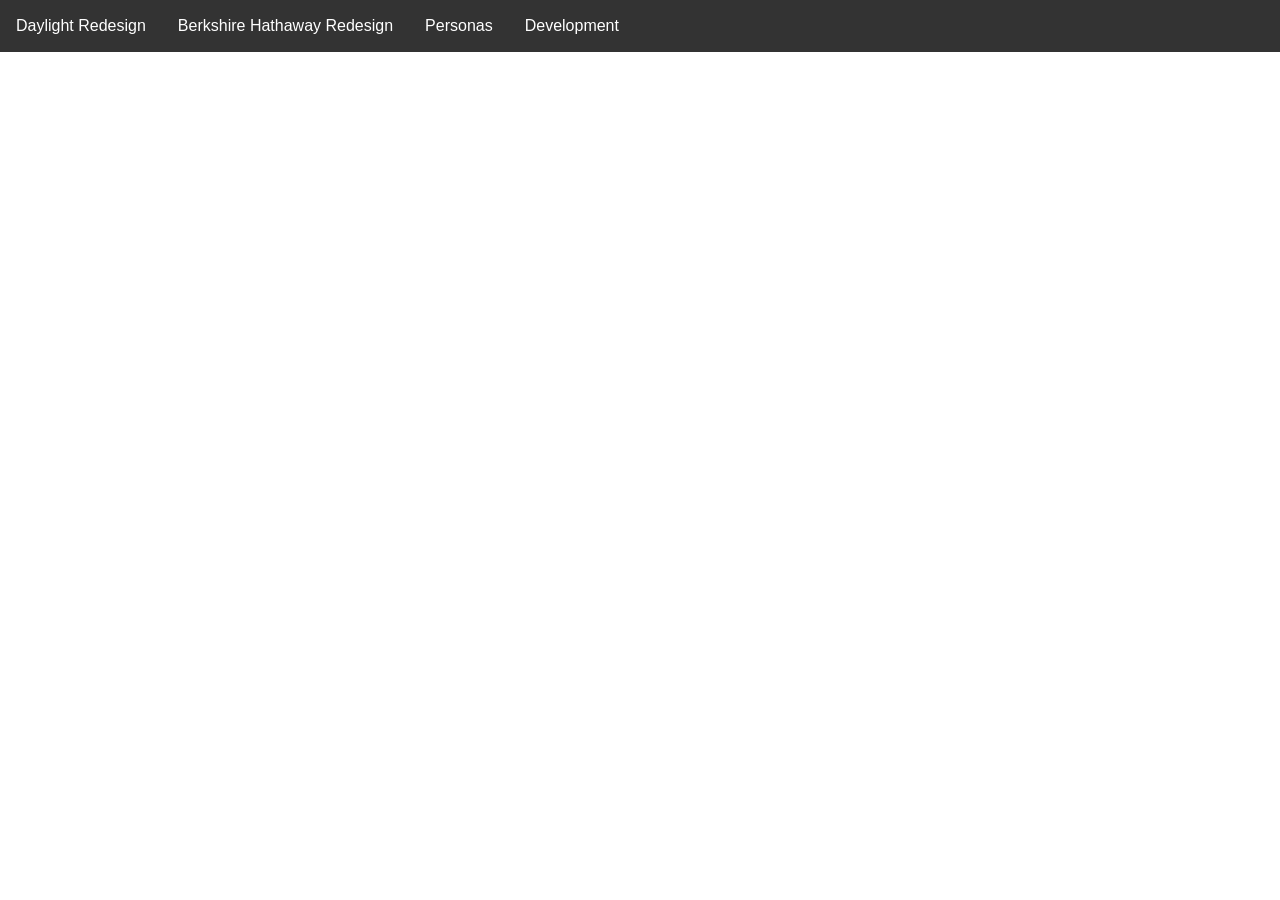
<file: public/index.html>
<!DOCTYPE html>
<html lang="en">
  <head>
    <meta charset="utf-8" />
    <link rel="icon" href="%PUBLIC_URL%/favicon.ico" />
    <link
    rel="stylesheet"
    href="https://maxcdn.bootstrapcdn.com/bootstrap/4.2.1/css/bootstrap.min.css"
    integrity="sha384-GJzZqFGwb1QTTN6wy59ffF1BuGJpLSa9DkKMp0DgiMDm4iYMj70gZWKYbI706tWS"
    crossorigin="anonymous"
    />
    <meta name="viewport" content="width=device-width, initial-scale=1" />
    <meta name="theme-color" content="#000000" />
    <meta
      name="description"
      content="Web site created using create-react-app"
    />
    <link rel="apple-touch-icon" href="%PUBLIC_URL%/logo192.png" />
    <!--
      manifest.json provides metadata used when your web app is installed on a
      user's mobile device or desktop. See https://developers.google.com/web/fundamentals/web-app-manifest/
    -->
    <link rel="manifest" href="%PUBLIC_URL%/manifest.json" />
    <link rel="stylesheet" href="iterative-design.css">
    <!--
      Notice the use of %PUBLIC_URL% in the tags above.
      It will be replaced with the URL of the `public` folder during the build.
      Only files inside the `public` folder can be referenced from the HTML.

      Unlike "/favicon.ico" or "favicon.ico", "%PUBLIC_URL%/favicon.ico" will
      work correctly both with client-side routing and a non-root public URL.
      Learn how to configure a non-root public URL by running `npm run build`.
    -->
    <title>React App</title>
  </head>
  <body>
    <noscript>You need to enable JavaScript to run this app.</noscript>
    <ul>
      <li class="l"><a href="https://pissedoffpenguin000.github.io/Iterative/">Daylight Redesign</a></li>
      <li class="l"><a href="https://pissedoffpenguin000.github.io/redesign/">Berkshire Hathaway Redesign</a></li>
      <li class="l"><a href="https://pissedoffpenguin000.github.io/cs1300_personas_and_storyboarding/">Personas</a></li>
      <li class="l"><a href="https://pissedoffpenguin000.github.io/uiuxdevelopment/">Development</a></li>
  
    </ul>
    <div id="root"></div>
    <!--
      This HTML file is a template.
      If you open it directly in the browser, you will see an empty page.

      You can add webfonts, meta tags, or analytics to this file.
      The build step will place the bundled scripts into the <body> tag.

      To begin the development, run `npm start` or `yarn start`.
      To create a production bundle, use `npm run build` or `yarn build`.
    -->
  </body>
</html>
</file>
<file: public/iterative-design.css>
ul {
    list-style-type: none;
    margin: 0;
    padding: 0;
    overflow: hidden;
    background-color: #333;
  }
  
  li {
    float: left;
  }
  
  li a {
    display: block;
    color: white;
    text-align: center;
    padding: 14px 16px;
    text-decoration: none;
  }
  
  /* Change the link color to #111 (black) on hover */
  li a:hover {
    background-color: #111;
  }
</file>
